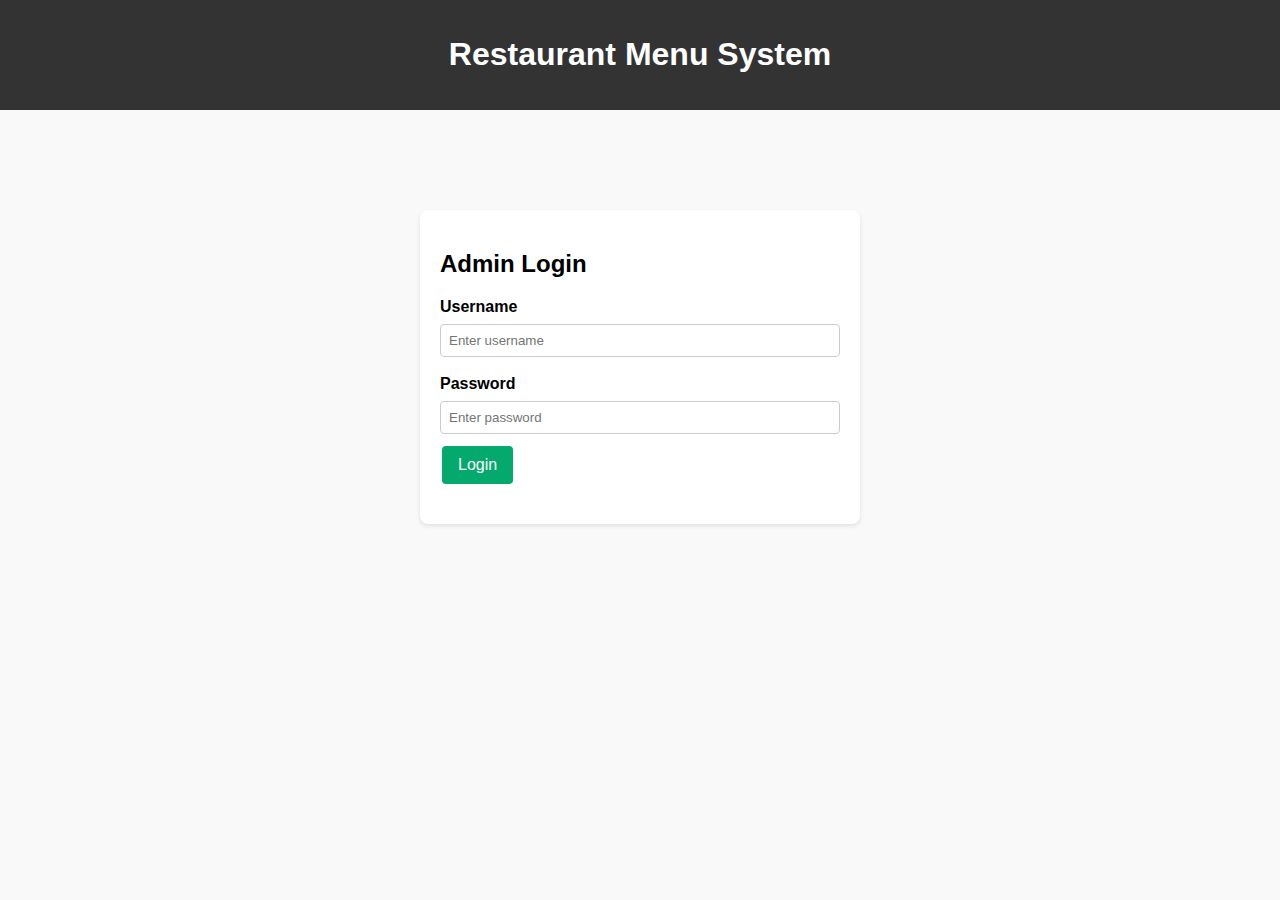
<file: index.html>
<!DOCTYPE html>
<html lang="en">
<head>
  <meta charset="UTF-8">
  <meta name="viewport" content="width=device-width, initial-scale=1.0">
  <title>Login - Restaurant Menu System</title>
  <link rel="stylesheet" href="style.css">
</head>
<body>
  <header>
    <h1>Restaurant Menu System</h1>
  </header>
  <main>
    <div class="login-container">
      <h2>Admin Login</h2>
      <!-- Login form. We use a form element so that the browser can manage
           required fields for us. The JavaScript intercepts the submit event. -->
      <form id="loginForm">
        <label for="username">Username</label>
        <input type="text" id="username" placeholder="Enter username" required>

        <label for="password">Password</label>
        <input type="password" id="password" placeholder="Enter password" required>

        <button type="submit" class="btn">Login</button>
        <!-- Error message is hidden by default and shown when authentication fails -->
        <p id="error" class="error-message"></p>
      </form>
    </div>
  </main>
  <script src="login.js"></script>
</body>
</html>
</file>
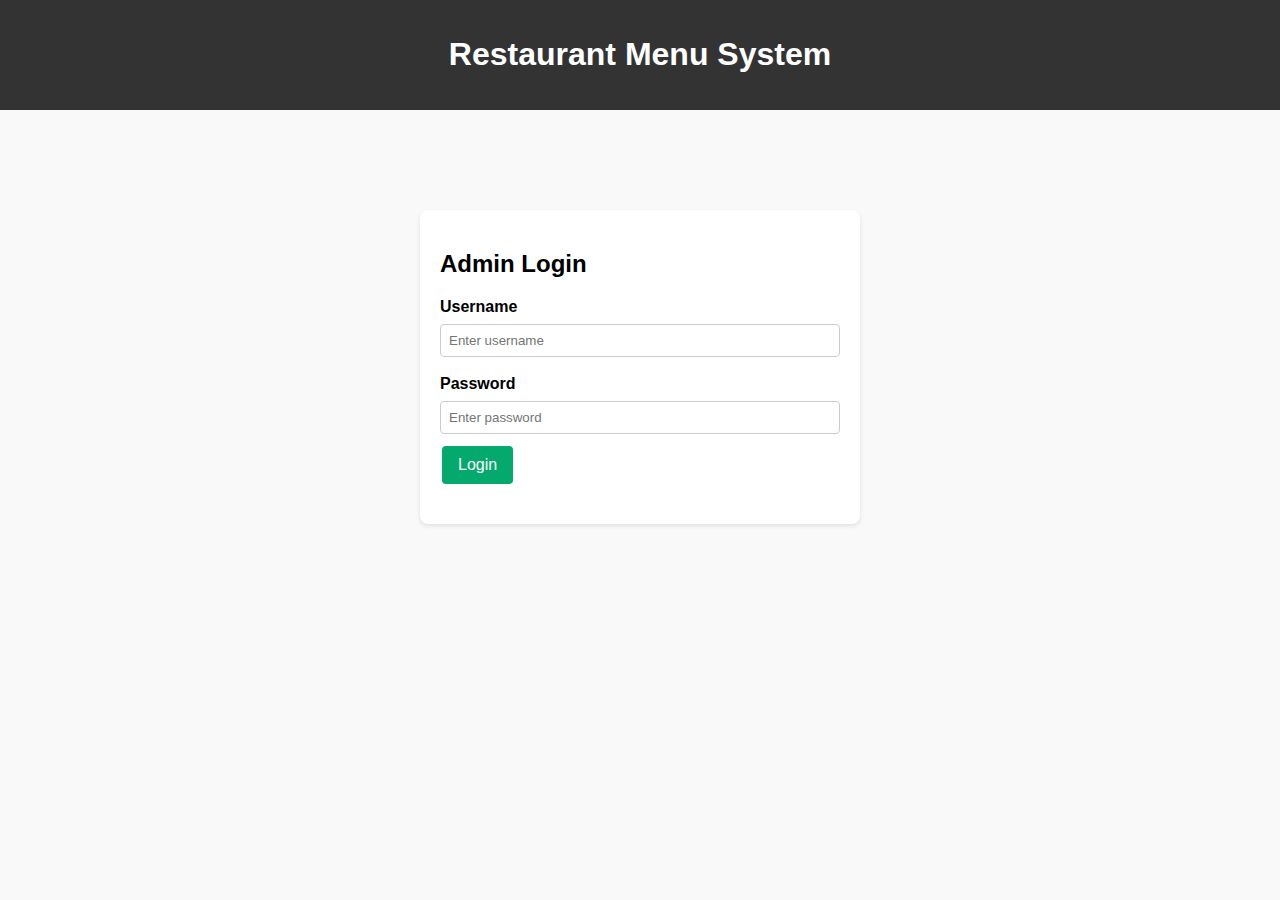
<file: admin.html>
<!DOCTYPE html>
<html lang="en">
<head>
  <meta charset="UTF-8">
  <meta name="viewport" content="width=device-width, initial-scale=1.0">
  <title>Admin Panel - Restaurant Menu System</title>
  <link rel="stylesheet" href="style.css">
</head>
<body>
  <header>
    <h1>Admin Panel</h1>
    <!-- The logout button allows the administrator to end the session -->
    <button id="logoutBtn" class="btn btn-secondary">Logout</button>
  </header>
  <main>
    <section>
      <h2>Add Menu Item</h2>
      <!-- Form for adding a new menu item. Fields are required except description -->
      <form id="itemForm">
        <label for="itemName">Name</label>
        <input type="text" id="itemName" placeholder="Item name" required>

        <label for="itemDesc">Description</label>
        <textarea id="itemDesc" rows="3" placeholder="Item description (optional)"></textarea>

        <label for="itemPrice">Price</label>
        <input type="number" id="itemPrice" placeholder="Item price" step="0.01" min="0" required>

        <button type="submit" class="btn">Add Item</button>
      </form>
    </section>

    <section>
      <h2>Manage Menu</h2>
      <!-- Table listing all menu items -->
      <table id="itemsTable">
        <thead>
          <tr>
            <th>Name</th>
            <th>Description</th>
            <th>Price</th>
            <th>Actions</th>
          </tr>
        </thead>
        <tbody>
          <!-- Rows are populated via JavaScript -->
        </tbody>
      </table>
    </section>
  </main>
  <script src="admin.js"></script>
</body>
</html>
</file>
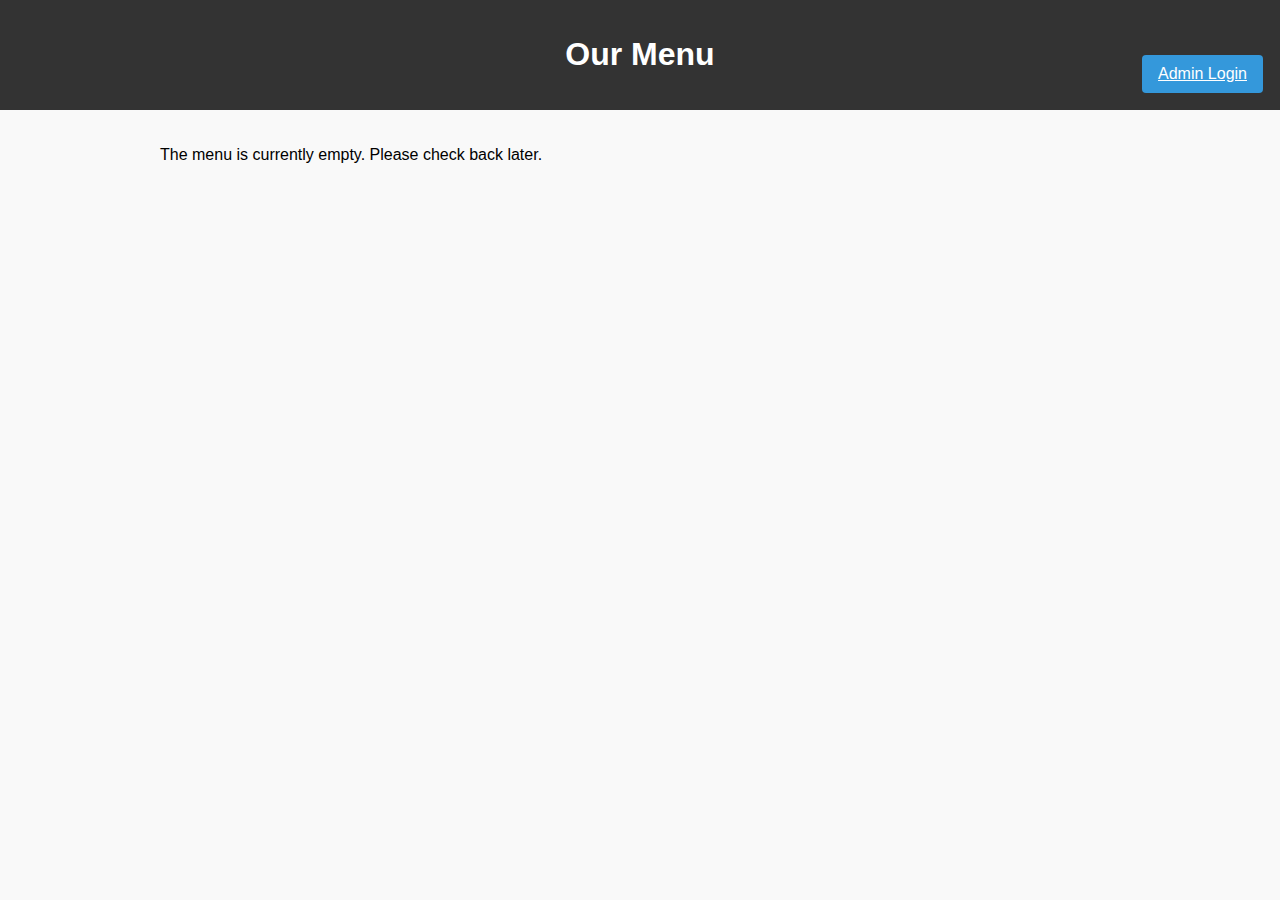
<file: menu.html>
<!DOCTYPE html>
<html lang="en">
<head>
  <meta charset="UTF-8">
  <meta name="viewport" content="width=device-width, initial-scale=1.0">
  <title>Menu - Restaurant Menu System</title>
  <link rel="stylesheet" href="style.css">
</head>
<body>
  <header>
    <h1>Our Menu</h1>
    <!-- Link back to the admin login page so the admin can log in -->
    <a href="index.html" class="btn btn-secondary" style="float:right; margin-top:-40px;">Admin Login</a>
  </header>
  <main id="menuContainer">
    <!-- Items will be inserted here by menu.js -->
  </main>
  <script src="menu.js"></script>
</body>
</html>
</file>
<file: style.css>
/*
  Shared stylesheet for the simple menu application.
  This file contains a few utility classes and styles for the login,
  admin and menu pages. Feel free to adjust the colours and layout
  to suit your needs. We keep the design minimal and responsive.
*/

body {
  font-family: Arial, sans-serif;
  margin: 0;
  padding: 0;
  background-color: #f9f9f9;
}

header {
  background-color: #333;
  color: #fff;
  padding: 15px;
  text-align: center;
}

main {
  padding: 20px;
  max-width: 960px;
  margin: auto;
}

/* Buttons */
.btn {
  background-color: #04AA6D; /* Primary colour similar to W3Schools example */
  color: white;
  padding: 10px 16px;
  margin: 4px 2px;
  border: none;
  cursor: pointer;
  border-radius: 4px;
  font-size: 16px;
}

.btn:hover {
  opacity: 0.9;
}

.btn-danger {
  background-color: #e74c3c;
}

.btn-secondary {
  background-color: #3498db;
}

/* Form fields */
input[type="text"],
input[type="password"],
input[type="number"],
textarea {
  width: 100%;
  padding: 8px;
  margin: 8px 0;
  border: 1px solid #ccc;
  border-radius: 4px;
  box-sizing: border-box;
}

label {
  display: block;
  margin-top: 10px;
  font-weight: bold;
}

/* Table styles for admin list */
table {
  width: 100%;
  border-collapse: collapse;
  margin-top: 20px;
}

th, td {
  padding: 12px;
  border-bottom: 1px solid #ddd;
  text-align: left;
}

th {
  background-color: #f2f2f2;
}

/* Login page specific */
.login-container {
  background-color: #fff;
  max-width: 400px;
  margin: 80px auto;
  padding: 20px;
  border-radius: 8px;
  box-shadow: 0 2px 4px rgba(0, 0, 0, 0.1);
}

.error-message {
  color: #e74c3c;
  margin-top: 8px;
}

/* Responsive design */
@media (max-width: 600px) {
  header {
    font-size: 20px;
  }
  .btn {
    width: 100%;
    margin-top: 8px;
  }
}
</file>
